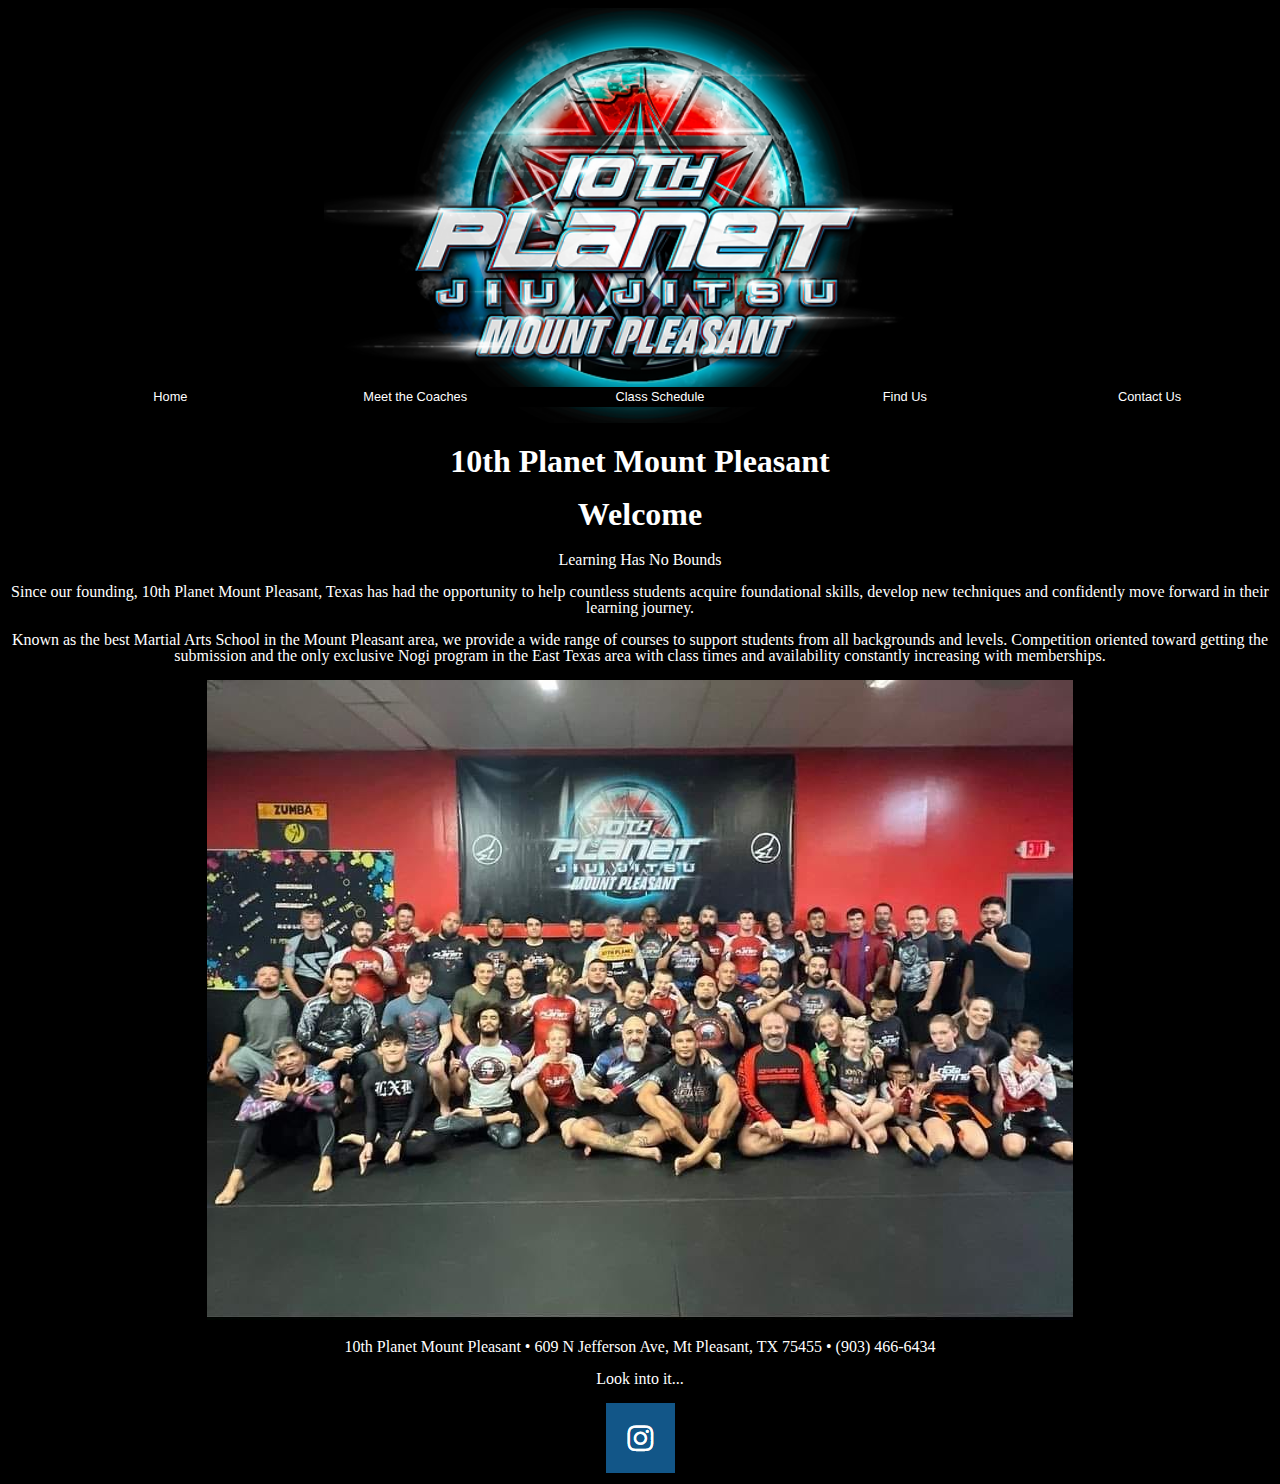
<file: index.html>
<!DOCTYPE html>
<html>

<head>
    <!--
        ITSC1319
        10 Planet Jiu Jitsu
        Author: Jorge Cisneros
        Date: 09/28/22
        Filename: index.html
    -->

    <meta charset="utf-8" />
    <meta name="keywords" content="Jiu Jitsu, BJJ, 10th Planet, Self Defense" />
    <meta name="viewport" content="width=device-width, initial-scale=1" />
    <link href="main_styles.css" rel="stylesheet" />
    <link href="reset.css" rel="stylesheet" media="all"/>
    <link href="media.css" rel="stylesheet" media="screen"/>
    <link href="print.css" rel="stylesheet" media="print"/>
    <title>10th Planet Jiu Jitsu</title>
</head>

<body>

    <img src="logo_name.png" id="logo_name" alt="" />

    <header>
        <nav class="horizontal">
            <ul>
                <li><a href="index.html">Home</a></li>
                <li><a href="coaches.html">Meet the Coaches</a></li>
                <li><a href="schedule.html">Class Schedule</a></li>
                <li><a href="location.html">Find Us</a></li>
                <li><a href="contact.html">Contact Us</a></li>
            </ul>
        </nav>
    </header>

    <h1 id="main_name">10th Planet Mount Pleasant</h1>

    <article>
        <h1>
            Welcome
        </h1>
        <p>
            Learning Has No Bounds
        </p>
        <p>
            Since our founding, 10th Planet Mount Pleasant, Texas has had the opportunity 
            to help countless students acquire foundational skills, develop new techniques
            and confidently move forward in their learning journey.
        </p> 
        <p>
            Known as the best Martial Arts School in the Mount Pleasant area, 
            we provide a wide range of courses to support students from all
            backgrounds and levels. Competition oriented toward getting the submission
            and the only exclusive Nogi program in the East Texas area with class times
            and availability constantly increasing with memberships.
        </p>
    </article>

    <img src="group.jpg" id="group" alt="" />

    <footer>
        <p>10th Planet Mount Pleasant &#8226 609 N Jefferson Ave, Mt Pleasant, TX 75455 &#8226 (903) 466-6434</p>
        <p>Look into it...</p>
        <a href="https://www.instagram.com/10pmtpleasant/" id="insta"><img src="insta_logo.png" alt=""></a>
    </footer>

</body>

</html>
</file>
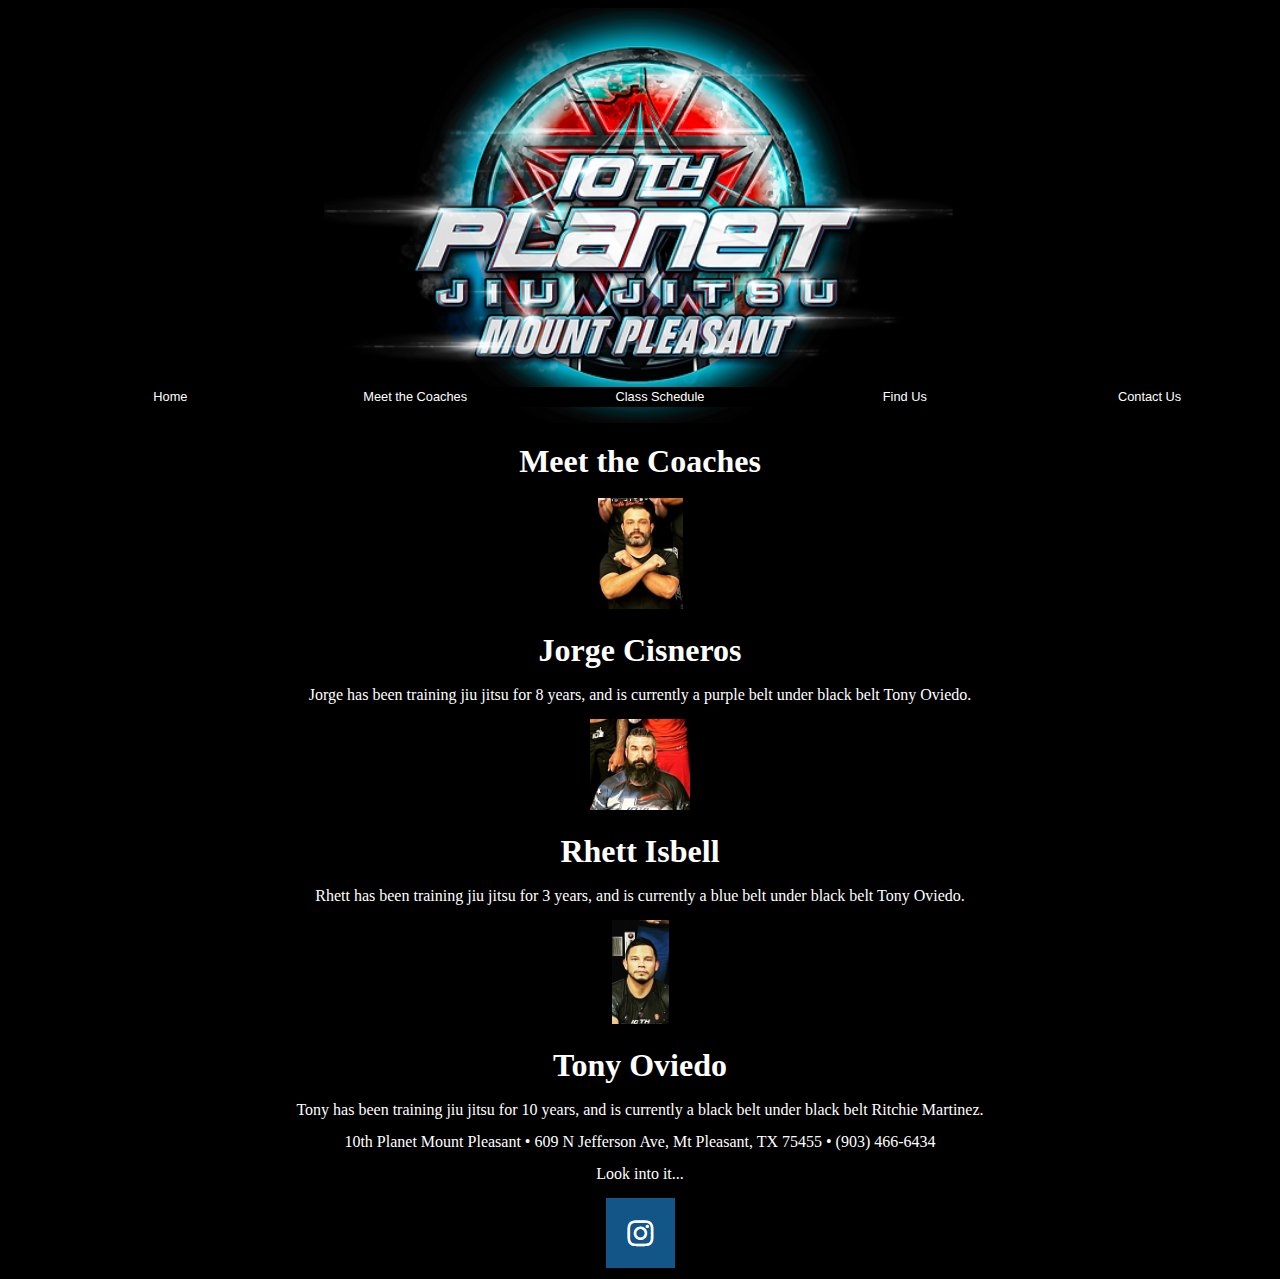
<file: coaches.html>
<!DOCTYPE html>
<html>

<head>
    <!--
        ITSC1319
        10 Planet Jiu Jitsu
        Author: Jorge Cisneros
        Date: 09/28/22
        Filename: coaches.html
    -->

    <meta charset="utf-8" />
    <meta name="keywords" content="Jiu Jitsu, BJJ, 10th Planet, Self Defense" />
    <meta name="viewport" content="width=device-width, initial-scale=1" />
    <link href="main_styles.css" rel="stylesheet" />
    <link href="reset.css" rel="stylesheet" media="all"/>
    <link href="media.css" rel="stylesheet" media="screen"/>
    <link href="print.css" rel="stylesheet" media="print"/>
    <title>10th Planet Jiu Jitsu</title>
</head>

<body>

    <img src="logo_name.png" id="logo_name" alt="" />

    <header>
        <nav class="horizontal">
            <ul>
                <li><a href="index.html">Home</a></li>
                <li><a href="coaches.html">Meet the Coaches</a></li>
                <li><a href="schedule.html">Class Schedule</a></li>
                <li><a href="location.html">Find Us</a></li>
                <li><a href="contact.html">Contact Us</a></li>
            </ul>
        </nav>
    </header>

    <h1 id="main_name">Meet the Coaches</h1>

    <article>
        <img src="jorge.png" alt="" />
        <h1>Jorge Cisneros</h1>
        <p>Jorge has been training jiu jitsu for 8 years, and is currently a purple belt
            under black belt Tony Oviedo.
        </p>
    </article>

    <article>
        <img src="rhett.png" alt="" />
        <h1>Rhett Isbell</h1>
        <p>Rhett has been training jiu jitsu for 3 years, and is currently a blue belt
            under black belt Tony Oviedo.
        </p>
    </article>

    <article>
        <img src="tony.png" alt="" />
        <h1>Tony Oviedo</h1>
        <p>Tony has been training jiu jitsu for 10 years, and is currently a black belt
            under black belt Ritchie Martinez.
        </p>
    </article>

    <footer>
        <p>10th Planet Mount Pleasant &#8226 609 N Jefferson Ave, Mt Pleasant, TX 75455 &#8226 (903) 466-6434</p>
        <p>Look into it...</p>
        <a href="https://www.instagram.com/10pmtpleasant/" id="insta"><img src="insta_logo.png" alt=""></a>
    </footer>

</body>

</html>
</file>
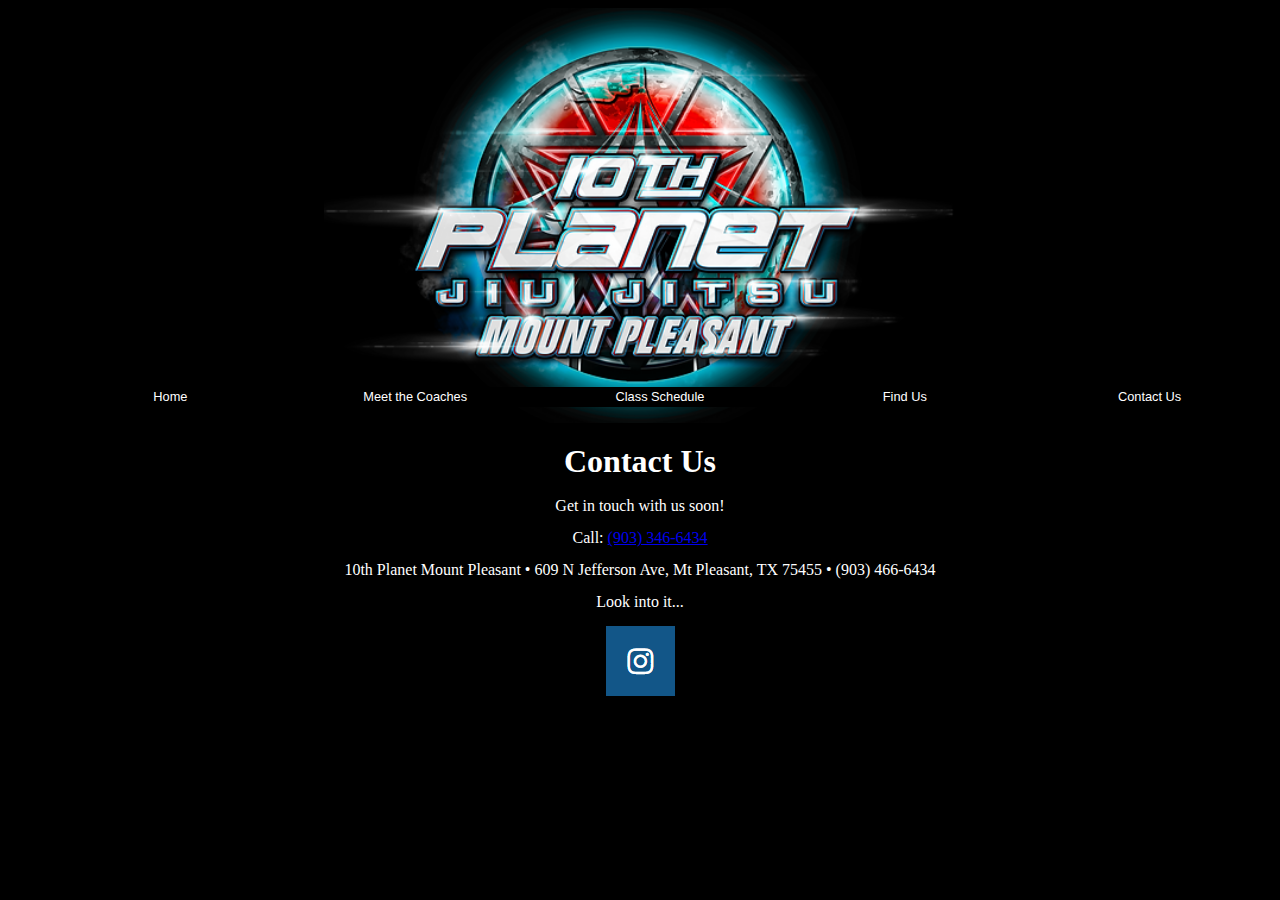
<file: contact.html>
<!DOCTYPE html>
<html>

<head>
    <!--
        ITSC1319
        10 Planet Jiu Jitsu
        Author: Jorge Cisneros
        Date: 09/28/22
        Filename: contact.html
    -->

    <meta charset="utf-8" />
    <meta name="keywords" content="Jiu Jitsu, BJJ, 10th Planet, Self Defense" />
    <meta name="viewport" content="width=device-width, initial-scale=1" />
    <link href="main_styles.css" rel="stylesheet" />
    <link href="reset.css" rel="stylesheet" media="all"/>
    <link href="media.css" rel="stylesheet" media="screen"/>
    <link href="print.css" rel="stylesheet" media="print"/>
    <title>10th Planet Jiu Jitsu</title>
</head>

<body>

    <img src="logo_name.png" id="logo_name" alt="" />

    <header>
        <nav class="horizontal">
            <ul>
                <li><a href="index.html">Home</a></li>
                <li><a href="coaches.html">Meet the Coaches</a></li>
                <li><a href="schedule.html">Class Schedule</a></li>
                <li><a href="location.html">Find Us</a></li>
                <li><a href="contact.html">Contact Us</a></li>
            </ul>
        </nav>
    </header>

    <section>
        <article>
            <h1 id="main_name">Contact Us</h1>
            <p>Get in touch with us soon!</p>
            <p>Call: <a href="tel:+19034666434">(903) 346-6434</a></p>
        </article>
    </section>

    <footer>
        <p>10th Planet Mount Pleasant &#8226 609 N Jefferson Ave, Mt Pleasant, TX 75455 &#8226 (903) 466-6434</p>
        <p>Look into it...</p>
        <a href="https://www.instagram.com/10pmtpleasant/" id="insta"><img src="insta_logo.png" alt=""></a>
    </footer>

</body>

</html>
</file>
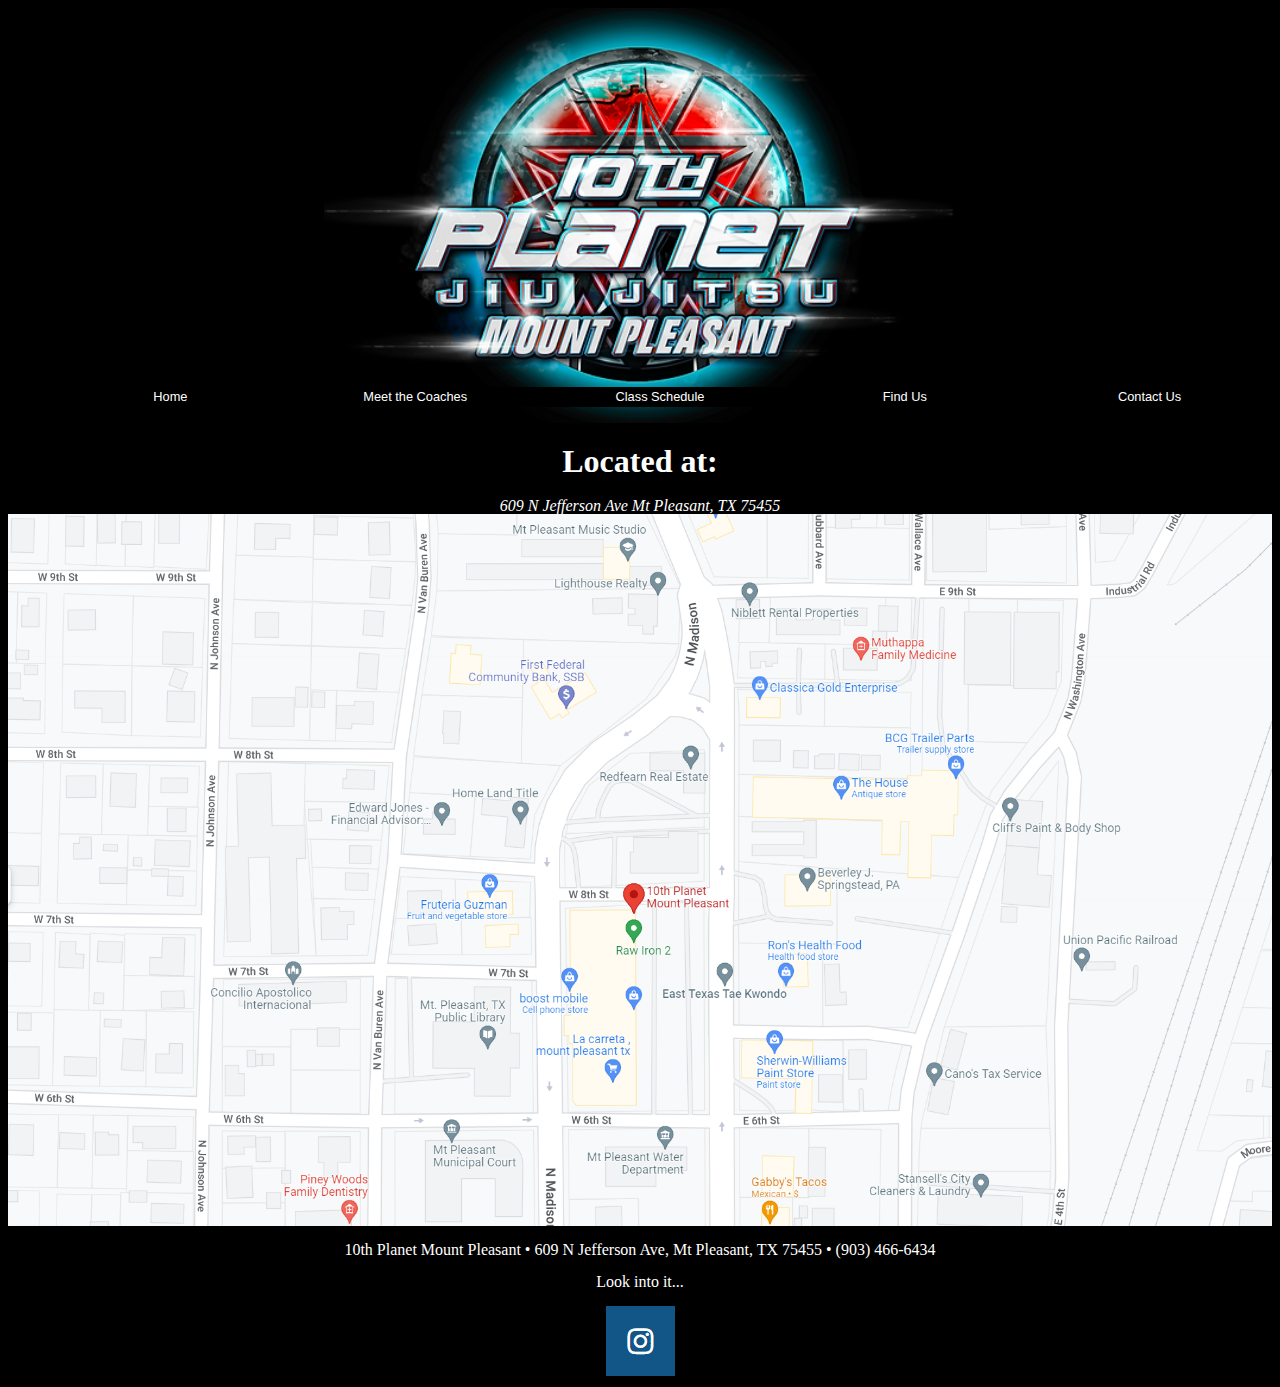
<file: location.html>
<!DOCTYPE html>
<html>

<head>
    <!--
        ITSC1319
        10 Planet Jiu Jitsu
        Author: Jorge Cisneros
        Date: 09/28/22
        Filename: location.html
    -->

    <meta charset="utf-8" />
    <meta name="keywords" content="Jiu Jitsu, BJJ, 10th Planet, Self Defense" />
    <meta name="viewport" content="width=device-width, initial-scale=1" />
    <link href="main_styles.css" rel="stylesheet" />
    <link href="reset.css" rel="stylesheet" media="all"/>
    <link href="media.css" rel="stylesheet" media="screen"/>
    <link href="print.css" rel="stylesheet" media="print"/>
    <title>10th Planet Jiu Jitsu</title>
</head>

<body>

    <img src="logo_name.png" id="logo_name" alt="" />

    <header>
        <nav class="horizontal">
            <ul>
                <li><a href="index.html">Home</a></li>
                <li><a href="coaches.html">Meet the Coaches</a></li>
                <li><a href="schedule.html">Class Schedule</a></li>
                <li><a href="location.html">Find Us</a></li>
                <li><a href="contact.html">Contact Us</a></li>
            </ul>
        </nav>
    </header>

    <section>
        <article>
            <h1>
                Located at:
            </h1>
            <address>
                609 N Jefferson Ave
                Mt Pleasant, TX 75455
            </address>
            <img src="map.png" id="map" alt="" />
        </article>
    </section>

    <footer>
        <p>10th Planet Mount Pleasant &#8226 609 N Jefferson Ave, Mt Pleasant, TX 75455 &#8226 (903) 466-6434</p>
        <p>Look into it...</p>
        <a href="https://www.instagram.com/10pmtpleasant/" id="insta"><img src="insta_logo.png" alt=""></a>
    </footer>

</body>

</html>
</file>
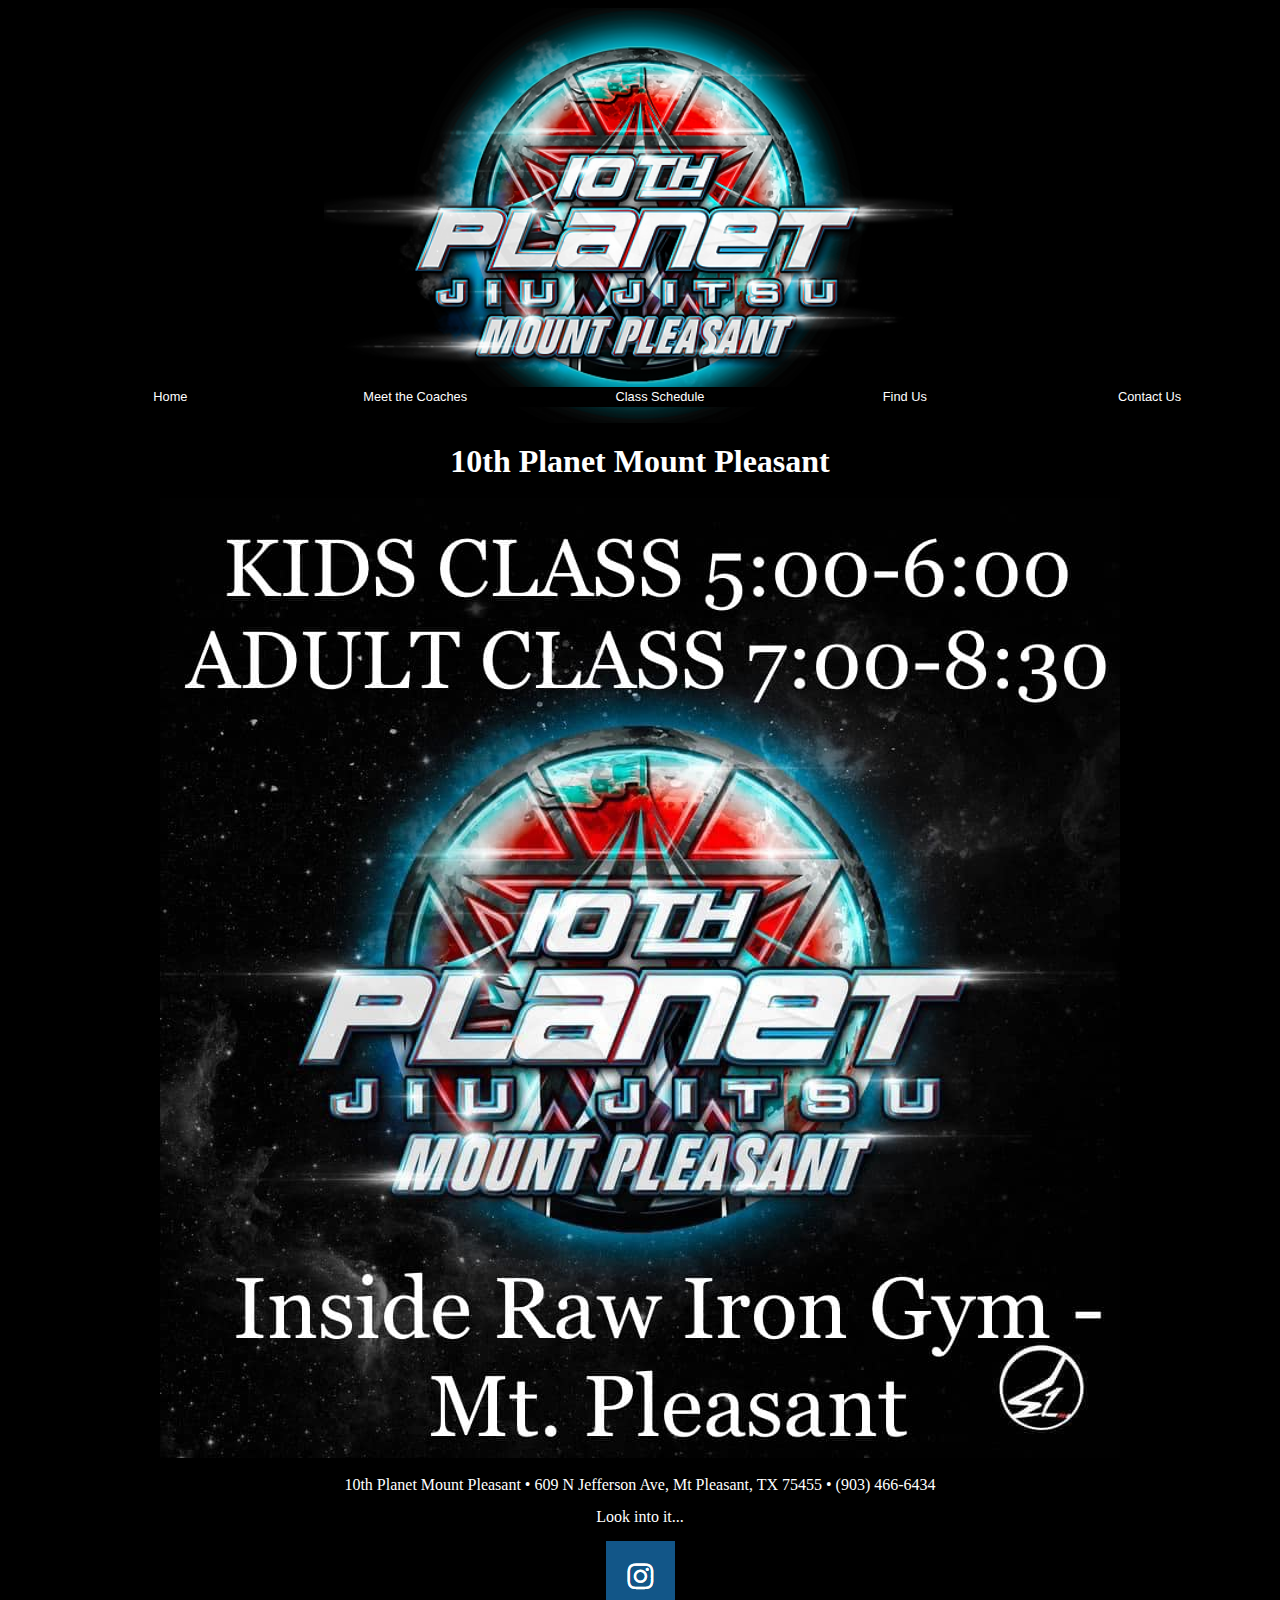
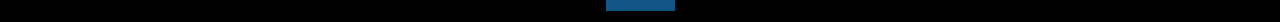
<file: schedule.html>
<!DOCTYPE html>
<html>

<head>
    <!--
        ITSC1319
        10 Planet Jiu Jitsu
        Author: Jorge Cisneros
        Date: 09/28/22
        Filename: schedule.html
    -->

    <meta charset="utf-8" />
    <meta name="keywords" content="Jiu Jitsu, BJJ, 10th Planet, Self Defense" />
    <meta name="viewport" content="width=device-width, initial-scale=1" />
    <link href="main_styles.css" rel="stylesheet" />
    <link href="reset.css" rel="stylesheet" media="all"/>
    <link href="media.css" rel="stylesheet" media="screen"/>
    <link href="print.css" rel="stylesheet" media="print"/>
    <title>10th Planet Jiu Jitsu</title>
</head>

<body>

    <img src="logo_name.png" id="logo_name" alt="" />

    <header>
        <nav class="horizontal">
            <ul>
                <li><a href="index.html">Home</a></li>
                <li><a href="coaches.html">Meet the Coaches</a></li>
                <li><a href="schedule.html">Class Schedule</a></li>
                <li><a href="location.html">Find Us</a></li>
                <li><a href="contact.html">Contact Us</a></li>
            </ul>
        </nav>
    </header>

    <h1 id="main_name">10th Planet Mount Pleasant</h1>

    <img src="Schedule.jpg" alt="" />


    <footer>
        <p>10th Planet Mount Pleasant &#8226 609 N Jefferson Ave, Mt Pleasant, TX 75455 &#8226 (903) 466-6434</p>
        <p>Look into it...</p>
        <a href="https://www.instagram.com/10pmtpleasant/" id="insta"><img src="insta_logo.png" alt=""></a>
    </footer>

</body>

</html>
</file>
<file: main_styles.css>
@charset "utf-8";

/* 
   ITSC1319
   10 Planet Jiu Jitsu
   Author: Jorge Cisneros
   Date: 09/28/22
   Filename: main_styles.css
*/

/* Change background color */
body {
    background-color:black;
    color: white;
    text-align: center;
}

/* Main logo */
#logo_name {
    display: block;
    margin-left: auto;
    margin-right: auto;
    width: 50%;
}

/* Header */
header {
    border-bottom: 1px solid rgb(0, 0, 0);
    color: white;
    position: relative;
    width: 100%;
 }

 /* Navigation Bar */
header nav.horizontal {
    position: absolute;
    bottom: 0px;
    left: 0px;
    width: 100%;
    -webkit-flex: 0 1;
    flex: 0 1;
}

body header nav ul {
    display: -webkit-flex;
    display: flex;
    -webkit-flex-flow: row nowrap;
    flex-flow: row nowrap;
    list-style: none;
}

nav.horizontal ul li {
    -webkit-flex: 1 1;
    flex: 1 1;
    font-size: 0.8em;
    line-height: 1.5em;
    height: 1.5em;
    font-family: 'Trebuchet MS', Helvetica, sans-serif;
    text-shadow: black 2px 1px 0px, black 4px 2px 5px;     
}

nav.horizontal ul li a {
    background-color: black;
    display: block;
    color: white;
    text-align: center;
}

nav.horizontal ul li a:hover {
    background-color: red
}

/* Main Name */
#main_name {
    text-align: center;
}

article {
    text-align: center;
}

/* map */
#map {
    display: block;
    margin-left: auto;
    margin-right: auto;
    width: 100%;
}

footer {
    text-align: center;
}
</file>
<file: media.css>
@charset "utf-8";

/* 
ITSC1319
10 Planet Jiu Jitsu
Author: Jorge Cisneros
Date: 09/28/22
Filename: main_styles.css
*/

/* Mobile Devices: 0 to 480px */
@media only screen and (max-width: 480px) {
    body {
        text-align: center;
    }
    nav {
        position: relative;
    }
}

/* Tablet Devices: 481px to 768px */
@media only screen and (min-width: 481px) {
    body {
        text-align: center;
    }
    nav {
        position: relative;
    }
}

/* Desktop Devices: 769px and wider */
@media only screen and (min-width: 769px) {
    body {
        text-align: center;
    }
    nav {
        position: relative;
    }
}
</file>
<file: print.css>
@charset "utf-8";

/* 
ITSC1319
10 Planet Jiu Jitsu
Author: Jorge Cisneros
Date: 09/28/22
Filename: main_styles.css
*/

nav, footer {
    display: none;
}

@page {
    size: 8.5in 11in;
    margin: 0.5in;
}

body {
    text-align: center;
}

h1 {
    font-size: 28pt;
    line-height: 30pt;
    margin: 0.3in 0in 0.2in;
}

p {
    font-size: 12pt;
    margin: 0.1in 0in 0.1in 0.3in;
}

a {
    color: black;
    text-decoration: none;
}

img, ul {
    page-break-inside: avoid;
}

p {
    orphans: 3;
    widows: 3;
}
</file>
